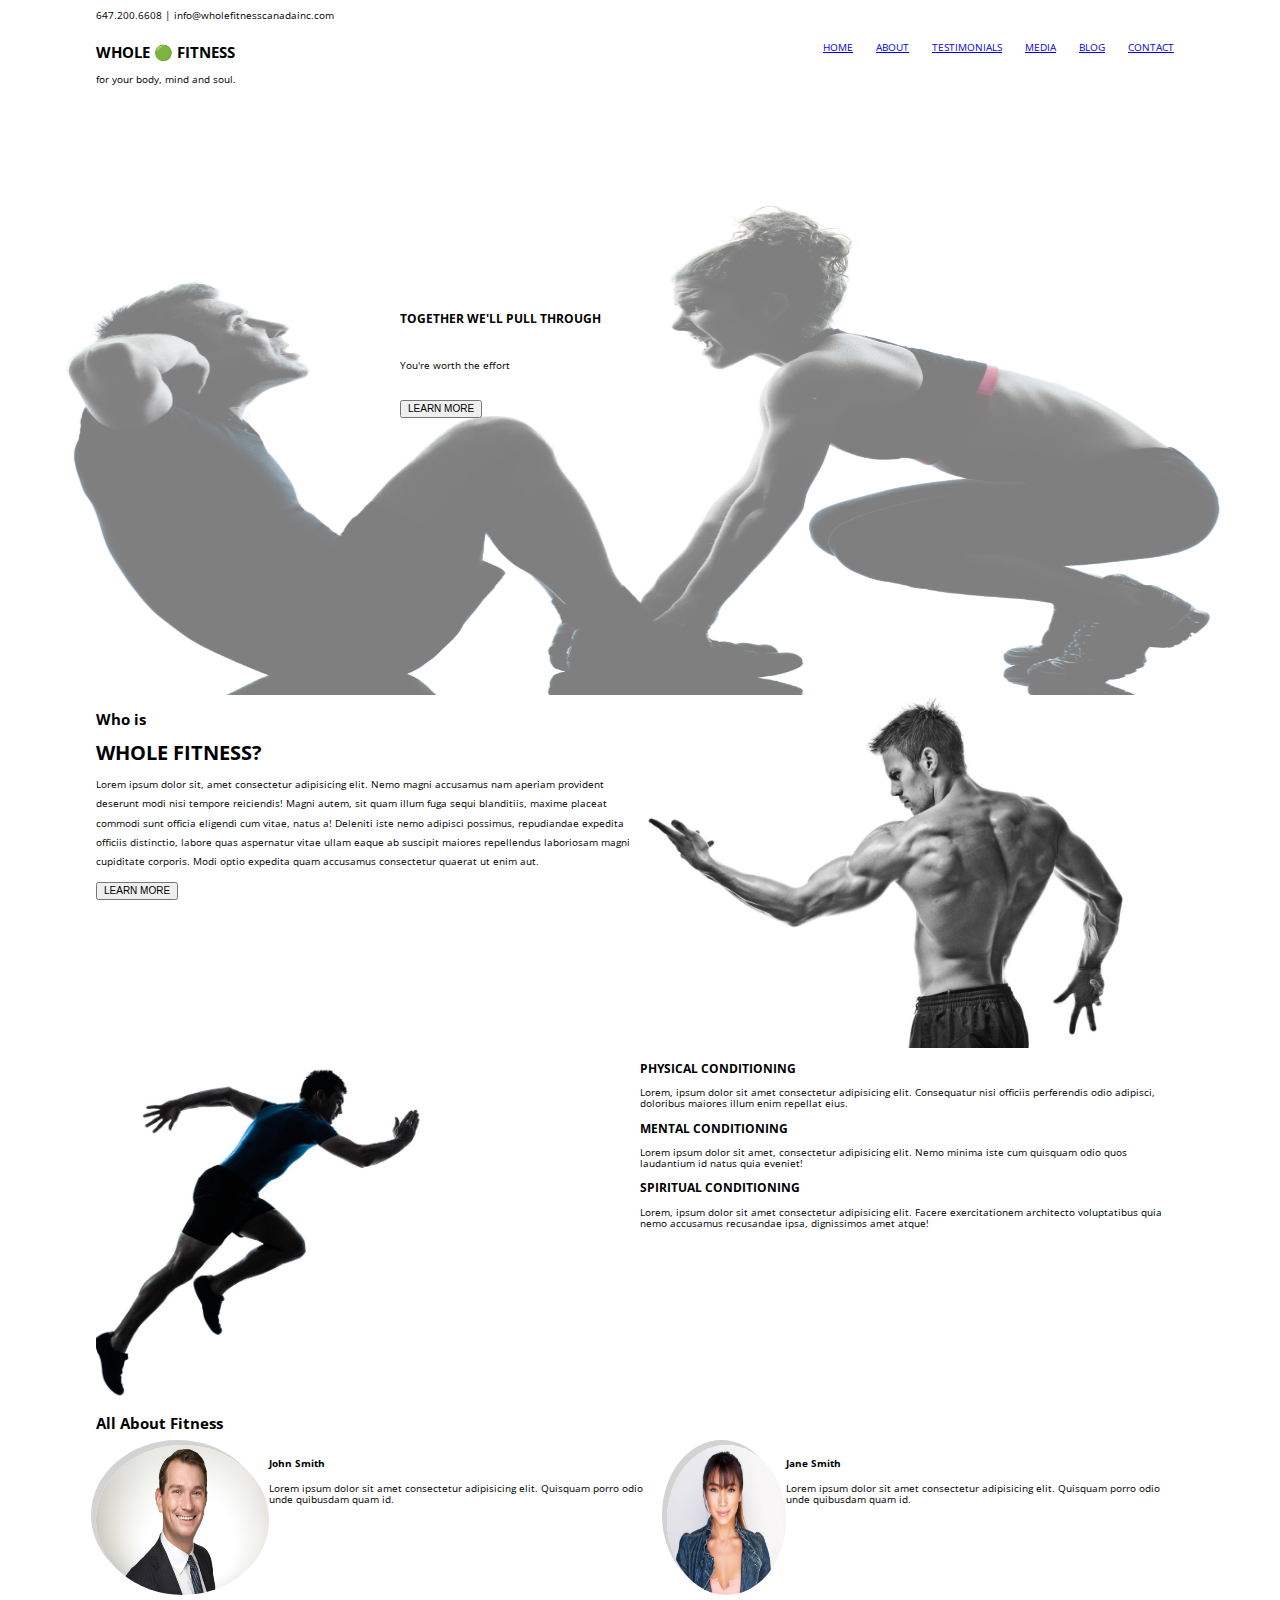
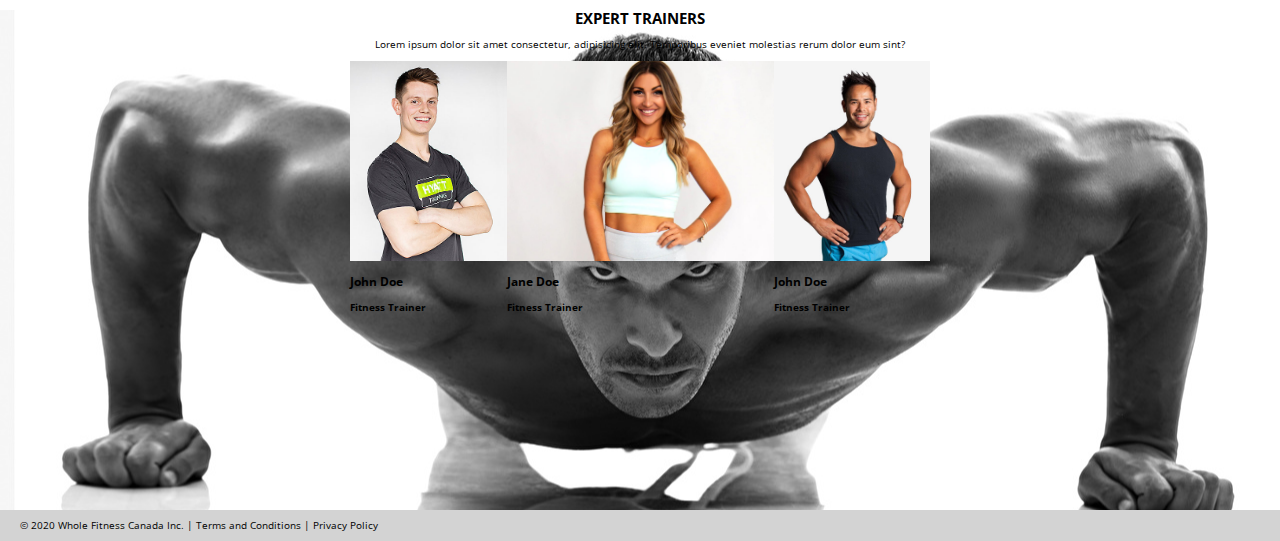
<file: index.html>
<!DOCTYPE html>
<html lang="en">
<head>
  <meta charset="UTF-8">
  <meta name="viewport" content="width=device-width, initial-scale=1.0">
  <title>Main Page</title>
  <link rel="stylesheet" href="style.css">
  <!-- Font Awesome CDN -->
  <link rel="stylesheet" href="https://use.fontawesome.com/releases/v5.15.1/css/all.css"
    integrity="sha384-vp86vTRFVJgpjF9jiIGPEEqYqlDwgyBgEF109VFjmqGmIY/Y4HV4d3Gp2irVfcrp" crossorigin="anonymous">
  <!-- Google Fonts -->
  <link rel="preconnect" href="https://fonts.gstatic.com">
  <link href="https://fonts.googleapis.com/css2?family=Open+Sans&display=swap" rel="stylesheet">
</head>
<body>
  <header>
    <div class="wrapper">
    <p>647.200.6608 | info@wholefitnesscanadainc.com</p>
    <div class="logoAndNav">
      <div class="logo">
        <h2>WHOLE 🟢 FITNESS</h2>
        <p>for your body, mind and soul.</p>
      </div>
      <div class="upperNav">
        <nav>
          <ul>
            <li><a href="./index.html">HOME</a></li>
            <li><a href="./about.html">ABOUT</a></li>
            <li><a href="#testimonials">TESTIMONIALS</a></li>
            <li><a href="#media">MEDIA</a></li>
            <li><a href="#blog">BLOG</a></li>
            <li><a href="./contact.html">CONTACT</a></li>
          </ul>
        </nav>
      </div>
    </div>
  </div>
    <div class="underNav index">
      <img src="./images/204222_fusionplus_1487874924.jpeg" alt="Personal trainer encouraging a client doing a sit up">
      <h3><span>TOGETHER</span> WE'LL <span>PULL</span> THROUGH</h3>
      <p>You're worth the effort</p>
      <button>LEARN MORE</button>
    </div>
  </header>
  <main>
    <section class="whoIsWholeFitness">
      <div class="wrapper">
        <div class="whoContainer">
          <div class="whoLeft">
            <h2>Who is</h2>
            <h1>WHOLE FITNESS?</h1>
            <p>Lorem ipsum dolor sit, amet consectetur adipisicing elit. Nemo magni accusamus nam aperiam provident deserunt modi nisi tempore reiciendis! Magni autem, sit quam illum fuga sequi blanditiis, maxime placeat commodi sunt officia eligendi cum vitae, natus a! Deleniti iste nemo adipisci possimus, repudiandae expedita officiis distinctio, labore quas aspernatur vitae ullam eaque ab suscipit maiores repellendus laboriosam magni cupiditate corporis. Modi optio expedita quam accusamus consectetur quaerat ut enim aut.</p>
            <button>LEARN MORE</button>
          </div>
          <div class="whoRight">
            <img src="./images/muscles-black-and-white-sport.jpg" alt="Man showing off back muscles">
          </div>
        </div>
      </div>
    </section>
    <section class="allAboutFitness">
      <div class="wrapper">
        <div class="allStuff">
      <div class="allLeft">
        <img src="./images/shutterstock_111592991-800x747.jpg" alt="Man training">
        <h2>All About Fitness</h2>
      </div>
      <div class="allRight">
        <h3>PHYSICAL CONDITIONING</h3>
        <p>Lorem, ipsum dolor sit amet consectetur adipisicing elit. Consequatur nisi officiis perferendis odio adipisci, doloribus maiores illum enim repellat eius.</p>
        <h3>MENTAL CONDITIONING</h3>
        <p>Lorem ipsum dolor sit amet, consectetur adipisicing elit. Nemo minima iste cum quisquam odio quos laudantium id natus quia eveniet!</p>
        <h3>SPIRITUAL CONDITIONING</h3>
        <p>Lorem, ipsum dolor sit amet consectetur adipisicing elit. Facere exercitationem architecto voluptatibus quia nemo accusamus recusandae ipsa, dignissimos amet atque!</p>
      </div>
      </div>
      </div>
    </section>
    <section class="testimonials" id="testimonials">
      <div class="wrapper">
      <div class="reviews">
        <div class="first">
        <div class="imgLeft">
        <img src="./images/HS-1-Resize-800x550.jpg" alt="Photo of John Smith">
        </div>
        <div class="textRight">
          <h4>John Smith</h4>
          <p>Lorem ipsum dolor sit amet consectetur adipisicing elit. Quisquam porro odio unde quibusdam quam id.</p>
        </div>
        </div>
        <div class="second">
          <div class="imgLeft">
            <img src="./images/9-DANI-SUZUKI-800pxby800px.jpg" alt="Photo of Jane Smith">
          </div>
          <div class="textRight">
            <h4>Jane Smith</h4>
            <p>Lorem ipsum dolor sit amet consectetur adipisicing elit. Quisquam porro odio unde quibusdam quam id.</p>
          </div>
        </div>
      </div>
      </div>
    </section>
    <section class="expertTrainers">
      <div class="wrapper">
      <h2>EXPERT TRAINERS</h2>
      <p>Lorem ipsum dolor sit amet consectetur, adipisicing elit. Temporibus eveniet molestias rerum dolor eum sint?</p>
      <div class="cardsContainer">
        <div class="card1 card">
          <img src="./images/hyatt-training-portland-personal-trainer-adam-gawlak.jpg" alt="Photo of John Doe">
          <h3>John Doe</h3>
          <h4>Fitness Trainer</h4>
        </div>
        <div class="card2 card">
          <img src="./images/5f2aaed828ea717d4664a34b.jpg" alt="Photo of Jane Doe">
          <h3>Jane Doe</h3>
          <h4>Fitness Trainer</h4>
        </div>
        <div class="card3 card">
          <img src="./images/trainer_3.jpg" alt="Photo of another John Doe">
          <h3>John Doe</h3>
          <h4>Fitness Trainer</h4>
        </div>
      </div>
      </div>
    </section>
  </main>
  <footer>
    <div class="footerContainer">
    <p>© 2020 Whole Fitness Canada Inc. | Terms and Conditions | Privacy Policy</p>
    <div class="icons">
      <i class="fab fa-facebook-f"></i>
      <i class="fab fa-instagram-square"></i>
      <i class="fab fa-linkedin-in"></i>
      <i class="fab fa-twitter"></i>
    </div>
    </div>
  </footer>
  
</body>
</html>
</file>
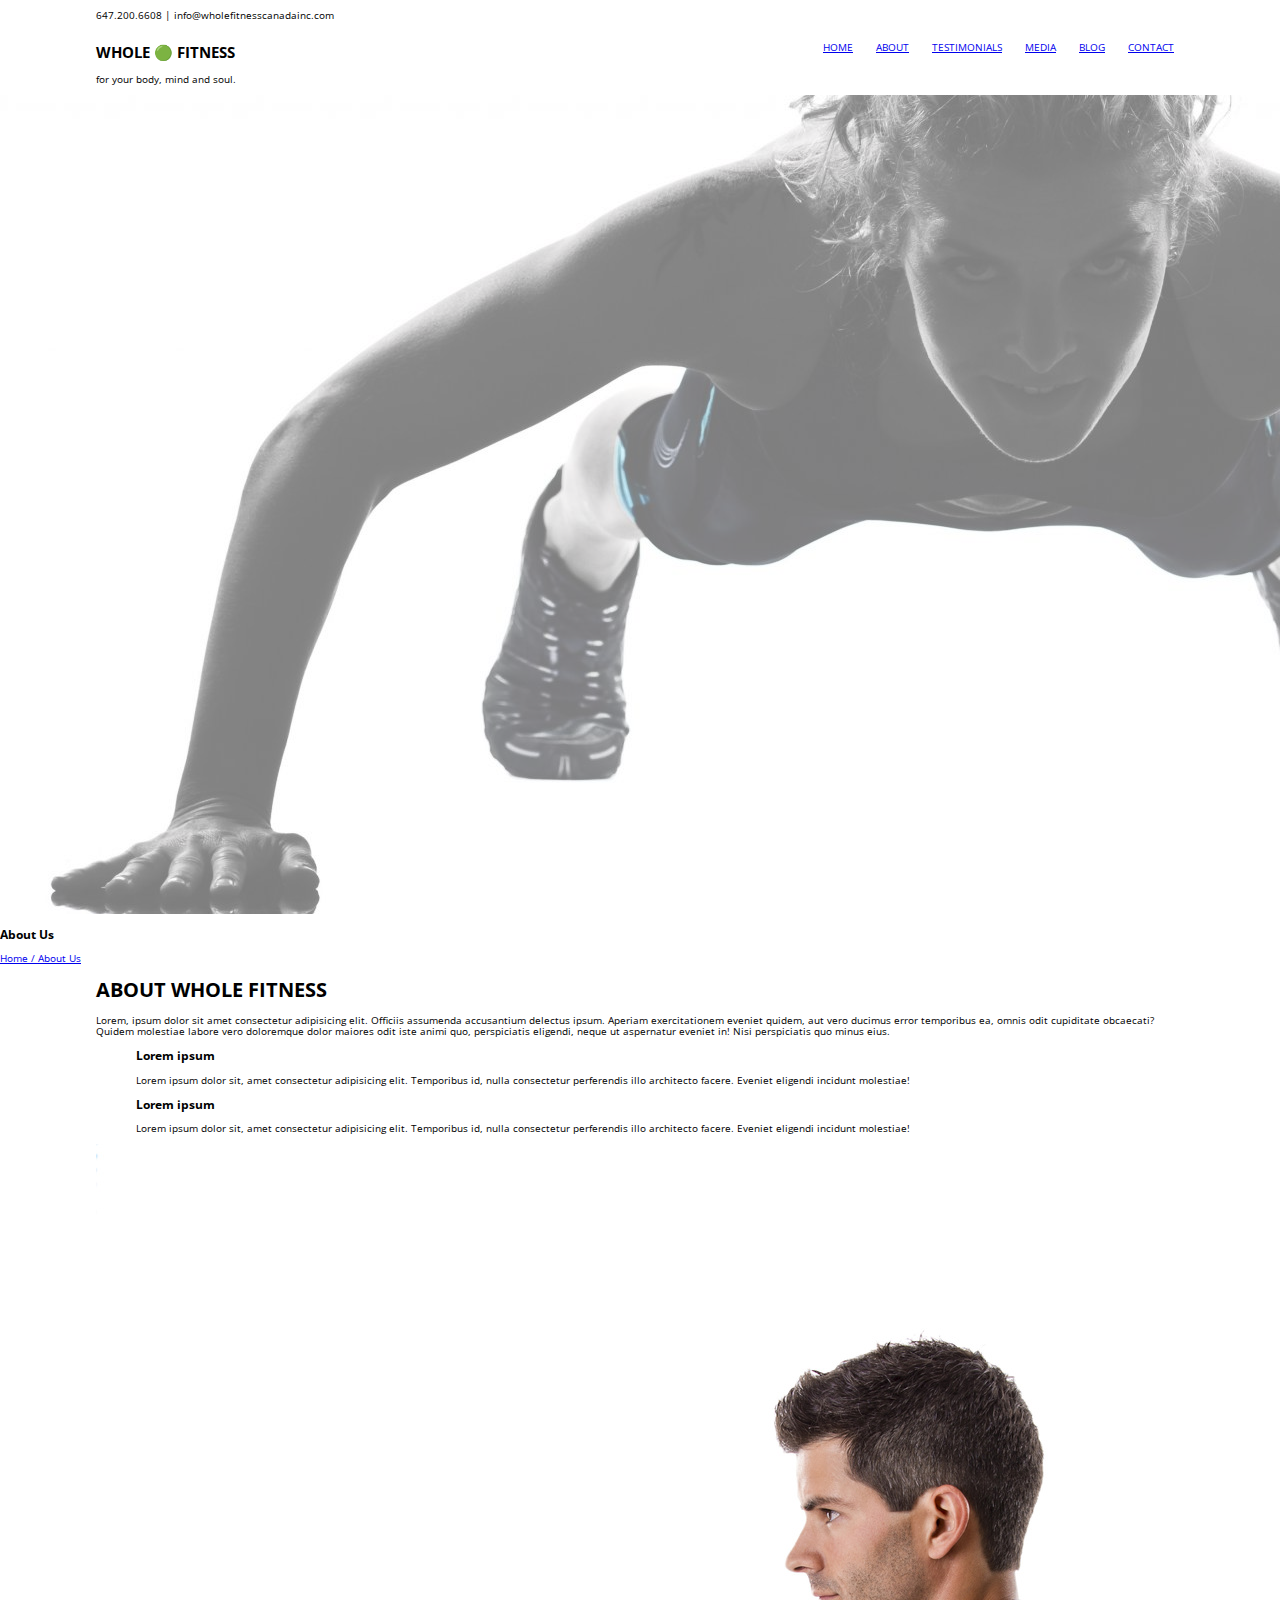
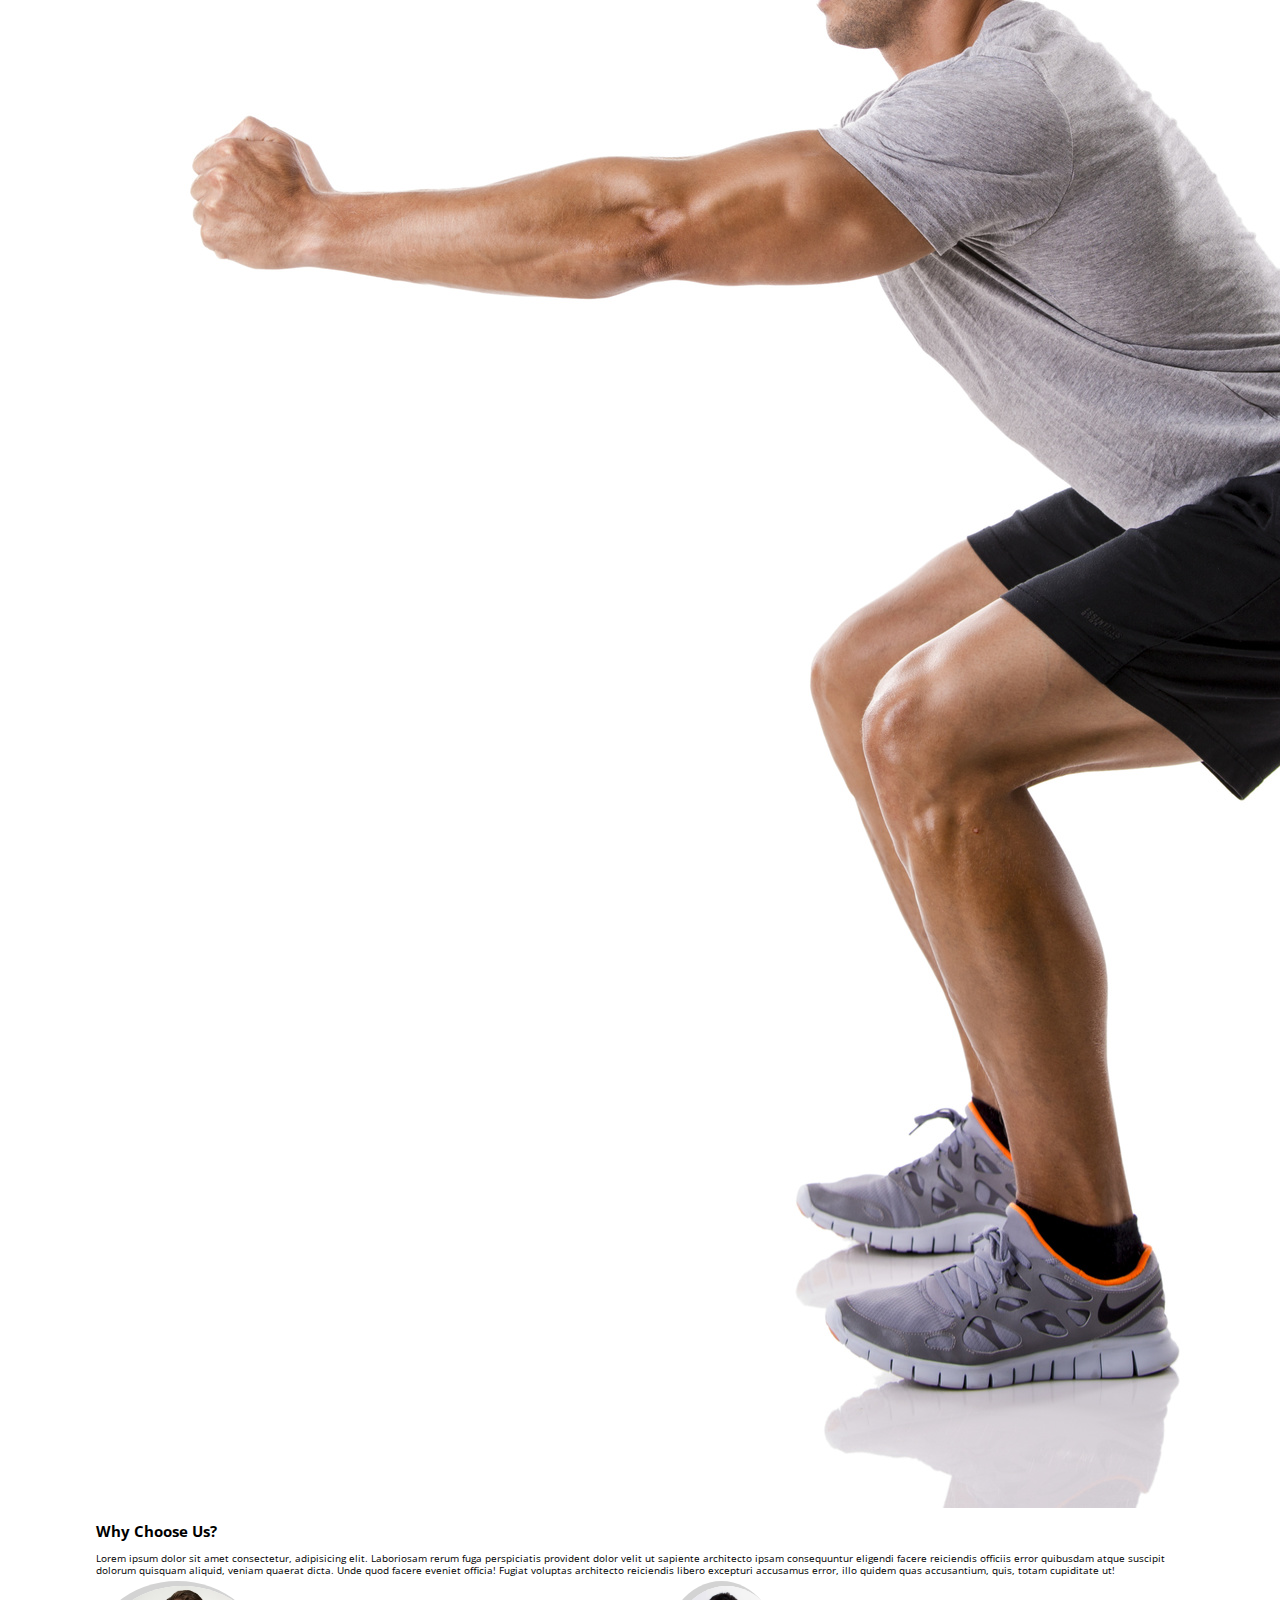
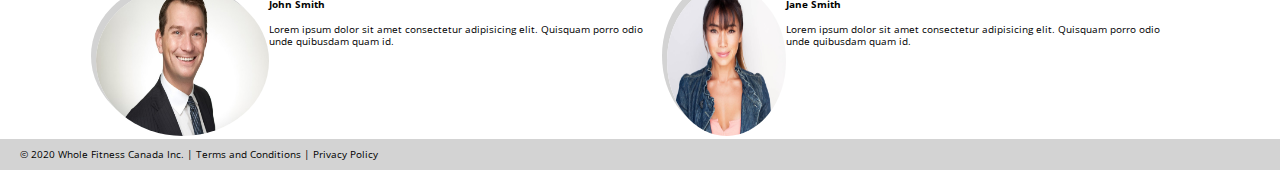
<file: about.html>
<!DOCTYPE html>
<html lang="en">
<head>
  <meta charset="UTF-8">
  <meta name="viewport" content="width=device-width, initial-scale=1.0">
  <title>About Us</title>
  <link rel="stylesheet" href="style.css">
  <!-- Font Awesome CDN -->
  <link rel="stylesheet" href="https://use.fontawesome.com/releases/v5.15.1/css/all.css"
    integrity="sha384-vp86vTRFVJgpjF9jiIGPEEqYqlDwgyBgEF109VFjmqGmIY/Y4HV4d3Gp2irVfcrp" crossorigin="anonymous">
  <!-- Google Fonts -->
  <link rel="preconnect" href="https://fonts.gstatic.com">
  <link href="https://fonts.googleapis.com/css2?family=Open+Sans&display=swap" rel="stylesheet">
</head>
<body>
  <header>
    <div class="wrapper">
    <p>647.200.6608 | info@wholefitnesscanadainc.com</p>
    <div class="logoAndNav">
      <div class="logo">
        <h2>WHOLE 🟢 FITNESS</h2>
        <p>for your body, mind and soul.</p>
      </div>
      <div class="upperNav">
        <nav>
          <ul>
            <li><a href="./index.html">HOME</a></li>
            <li><a href="./about.html">ABOUT</a></li>
            <li><a href="#testimonials">TESTIMONIALS</a></li>
            <li><a href="#media">MEDIA</a></li>
            <li><a href="#blog">BLOG</a></li>
            <li><a href="./contact.html">CONTACT</a></li>
          </ul>
        </nav>
      </div>
    </div>
  </div>
    <div class="underNav about">
      <img src="./images/5239dfedba1bd48712253edf657b04af.jpg" alt="Woman trainer in high plank">
      <h3>About Us</h3>
      <a href="/">Home / About Us</a>
    </div>
  </header>
  <main>
    <section class="aboutWholeFitness">
      <div class="wrapper">
      <div class="aboutLeft">
      <h1>ABOUT WHOLE FITNESS</h1>
      <p>Lorem, ipsum dolor sit amet consectetur adipisicing elit. Officiis assumenda accusantium delectus ipsum. Aperiam exercitationem eveniet quidem, aut vero ducimus error temporibus ea, omnis odit cupiditate obcaecati? Quidem molestiae labore vero doloremque dolor maiores odit iste animi quo, perspiciatis eligendi, neque ut aspernatur eveniet in! Nisi perspiciatis quo minus eius.</p>
      <ul>
        <li>
          <h3>Lorem ipsum</h3>
          <p>Lorem ipsum dolor sit, amet consectetur adipisicing elit. Temporibus id, nulla consectetur perferendis illo architecto facere. Eveniet eligendi incidunt molestiae!</p>
        </li>
        <li>
          <h3>Lorem ipsum</h3>
          <p>Lorem ipsum dolor sit, amet consectetur adipisicing elit. Temporibus id, nulla consectetur perferendis illo architecto facere. Eveniet eligendi incidunt molestiae!</p>
        </li>
      </ul>
      </div>
      <div class="aboutRight">
        <img src="./images/img6.jpg" alt="Man squating"> 
      </div>
      </div>
    </section>
    <section class="whyUs">
      <div class="wrapper">
      <div class="floatLeft">
      <h2>Why Choose Us?</h2>
      <p>Lorem ipsum dolor sit amet consectetur, adipisicing elit. Laboriosam rerum fuga perspiciatis provident dolor velit ut sapiente architecto ipsam consequuntur eligendi facere reiciendis officiis error quibusdam atque suscipit dolorum quisquam aliquid, veniam quaerat dicta. Unde quod facere eveniet officia! Fugiat voluptas architecto reiciendis libero excepturi accusamus error, illo quidem quas accusantium, quis, totam cupiditate ut!</p>
      </div>
      </div>
    </section>
    <section class="testimonials" id="testimonials">
      <div class="wrapper">
      <div class="reviews">
        <div class="first">
          <div class="imgLeft">
            <img src="./images/HS-1-Resize-800x550.jpg" alt="Photo of John Smith">
          </div>
          <div class="textRight">
            <h4>John Smith</h4>
            <p>Lorem ipsum dolor sit amet consectetur adipisicing elit. Quisquam porro odio unde quibusdam quam id.</p>
          </div>
        </div>
        <div class="second">
          <div class="imgLeft">
            <img src="./images/9-DANI-SUZUKI-800pxby800px.jpg" alt="Photo of Jane Smith">
          </div>
          <div class="textRight">
            <h4>Jane Smith</h4>
            <p>Lorem ipsum dolor sit amet consectetur adipisicing elit. Quisquam porro odio unde quibusdam quam id.</p>
          </div>
        </div>
      </div>
      </div>
    </section>
  </main>
  <footer>
    <div class="footerContainer">
      <p>© 2020 Whole Fitness Canada Inc. | Terms and Conditions | Privacy Policy</p>
      <div class="icons">
        <i class="fab fa-facebook-f"></i>
        <i class="fab fa-instagram-square"></i>
        <i class="fab fa-linkedin-in"></i>
        <i class="fab fa-twitter"></i>
      </div>
    </div>
  </footer>
  
</body>
</html>
</file>
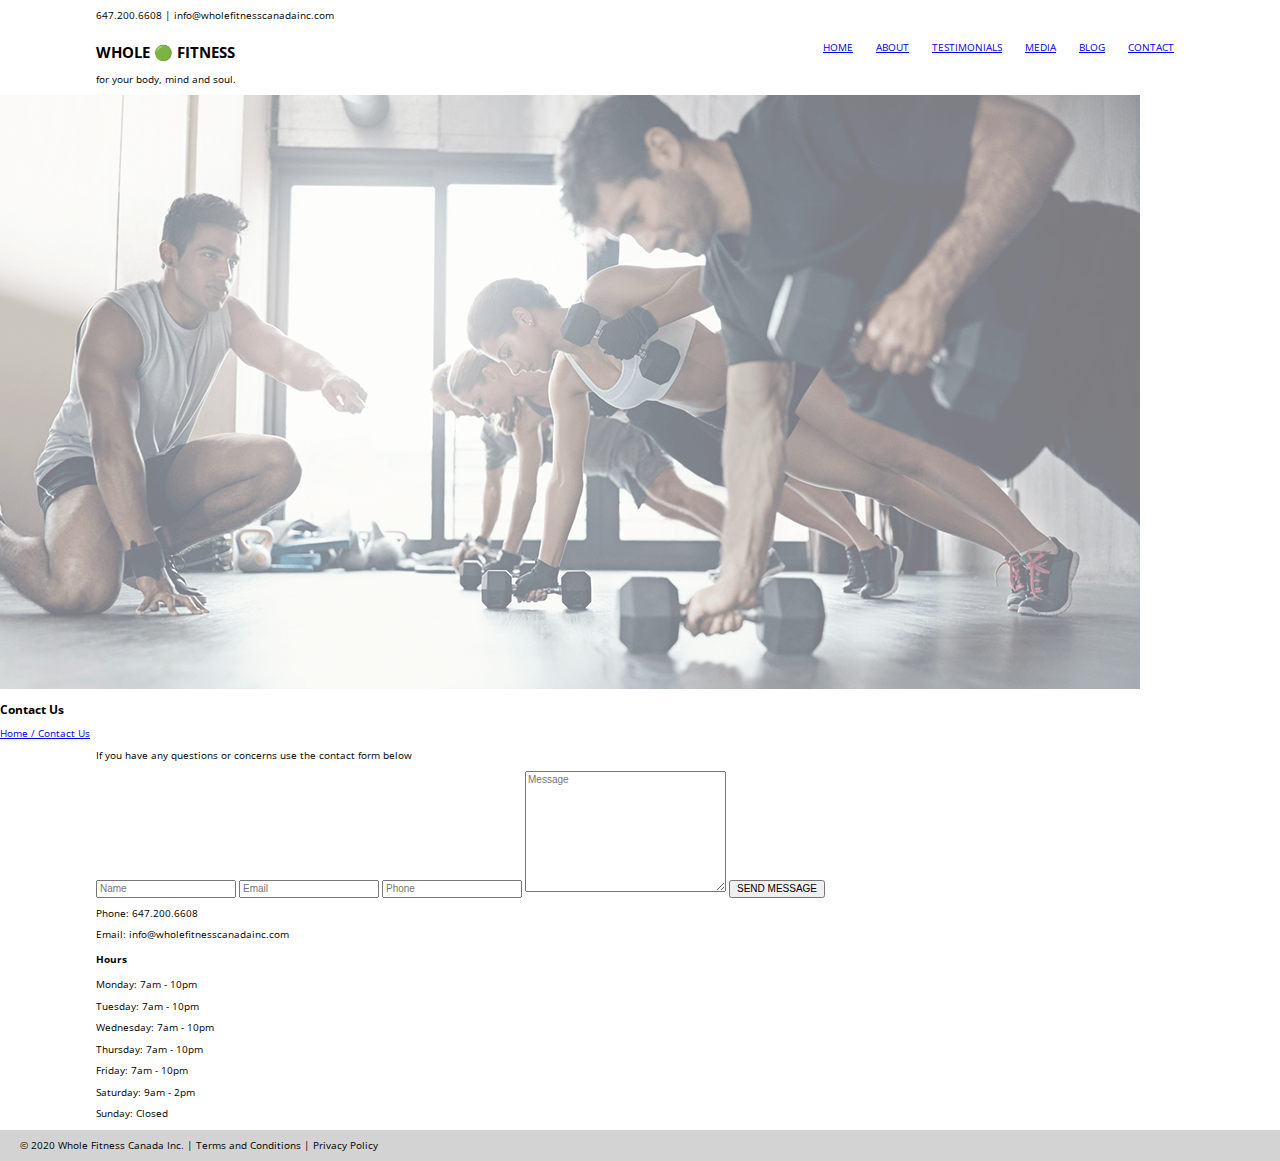
<file: contact.html>
<!DOCTYPE html>
<html lang="en">
<head>
  <meta charset="UTF-8">
  <meta name="viewport" content="width=device-width, initial-scale=1.0">
  <title>Contact</title>
  <link rel="stylesheet" href="style.css">
  <!-- Font Awesome CDN -->
  <link rel="stylesheet" href="https://use.fontawesome.com/releases/v5.15.1/css/all.css"
    integrity="sha384-vp86vTRFVJgpjF9jiIGPEEqYqlDwgyBgEF109VFjmqGmIY/Y4HV4d3Gp2irVfcrp" crossorigin="anonymous">
  <!-- Google Fonts -->
  <link rel="preconnect" href="https://fonts.gstatic.com">
  <link href="https://fonts.googleapis.com/css2?family=Open+Sans&display=swap" rel="stylesheet">
</head>
<body>
  <header>
    <div class="wrapper">
    <p>647.200.6608 | info@wholefitnesscanadainc.com</p>
    <div class="logoAndNav">
      <div class="logo">
    <h2>WHOLE 🟢 FITNESS</h2>
    <p>for your body, mind and soul.</p>
    </div>
    <div class="upperNav">
    <nav>
      <ul>
        <li><a href="./index.html">HOME</a></li>
        <li><a href="./about.html">ABOUT</a></li>
        <li><a href="#testimonials">TESTIMONIALS</a></li>
        <li><a href="#media">MEDIA</a></li>
        <li><a href="#blog">BLOG</a></li>
        <li><a href="./contact.html">CONTACT</a></li>
      </ul>
    </nav>
    </div>
    </div>
  </div>
    <div class="underNav contact">
      <img src="./images/Speciality-Certs_Feature.png" alt="Trainer leading a class">
      <h3>Contact Us</h3>
      <a href="/">Home / Contact Us</a>
    </div>
  </header>
  <main>
    <section class="contactUsSection">
      <div class="wrapper">
      <div class="formSide">
        <p>If you have any questions or concerns use the contact form below</p>
        <form action="" class="myForm">
          <input type="text" placeholder="Name">
          <label for="" class="srOnly">Enter your name</label>
          <input type="text" placeholder="Email">
          <label for="" class="srOnly">Enter your email</label>
          <input type="tel" placeholder="Phone">
          <label for="" class="srOnly">Enter your phone number</label>
          <textarea name="" id="" cols="30" rows="10" placeholder="Message"></textarea>
          <label for="" class="srOnly">Enter a message</label>
          <button>SEND MESSAGE</button>
        </form>
      </div>
      <div class="infoSide">
        <p>Phone: 647.200.6608</p>
        <p>Email: info@wholefitnesscanadainc.com</p>
        <h4>Hours</h4>
        <p>Monday: 7am - 10pm</p>
        <p>Tuesday: 7am - 10pm</p>
        <p>Wednesday: 7am - 10pm</p>
        <p>Thursday: 7am - 10pm</p>
        <p>Friday: 7am - 10pm</p>
        <p>Saturday: 9am - 2pm</p>
        <p>Sunday: Closed</p>
      </div>
      </div>
    </section>
  </main>
  <footer>
    <div class="footerContainer">
      <p>© 2020 Whole Fitness Canada Inc. | Terms and Conditions | Privacy Policy</p>
      <div class="icons">
        <i class="fab fa-facebook-f"></i>
        <i class="fab fa-instagram-square"></i>
        <i class="fab fa-linkedin-in"></i>
        <i class="fab fa-twitter"></i>
      </div>
    </div>
  </footer>
  
</body>
</html>
</file>
<file: style.css>
html{line-height:1.15;-ms-text-size-adjust:100%;-webkit-text-size-adjust:100%}body{margin:0}article,aside,footer,header,nav,section{display:block}h1{font-size:2em;margin:.67em 0}figcaption,figure,main{display:block}figure{margin:1em 40px}hr{box-sizing:content-box;height:0;overflow:visible}pre{font-family:monospace,monospace;font-size:1em}a{background-color:transparent;-webkit-text-decoration-skip:objects}abbr[title]{border-bottom:none;text-decoration:underline;text-decoration:underline dotted}b,strong{font-weight:inherit}b,strong{font-weight:bolder}code,kbd,samp{font-family:monospace,monospace;font-size:1em}dfn{font-style:italic}mark{background-color:#ff0;color:#000}small{font-size:80%}sub,sup{font-size:75%;line-height:0;position:relative;vertical-align:baseline}sub{bottom:-.25em}sup{top:-.5em}audio,video{display:inline-block}audio:not([controls]){display:none;height:0}img{border-style:none}svg:not(:root){overflow:hidden}button,input,optgroup,select,textarea{font-family:sans-serif;font-size:100%;line-height:1.15;margin:0}button,input{overflow:visible}button,select{text-transform:none}button,html [type=button],[type=reset],[type=submit]{-webkit-appearance:button}button::-moz-focus-inner,[type=button]::-moz-focus-inner,[type=reset]::-moz-focus-inner,[type=submit]::-moz-focus-inner{border-style:none;padding:0}button:-moz-focusring,[type=button]:-moz-focusring,[type=reset]:-moz-focusring,[type=submit]:-moz-focusring{outline:1px dotted ButtonText}fieldset{padding:.35em .75em .625em}legend{box-sizing:border-box;color:inherit;display:table;max-width:100%;padding:0;white-space:normal}progress{display:inline-block;vertical-align:baseline}textarea{overflow:auto}[type=checkbox],[type=radio]{box-sizing:border-box;padding:0}[type=number]::-webkit-inner-spin-button,[type=number]::-webkit-outer-spin-button{height:auto}[type=search]{-webkit-appearance:textfield;outline-offset:-2px}[type=search]::-webkit-search-cancel-button,[type=search]::-webkit-search-decoration{-webkit-appearance:none}::-webkit-file-upload-button{-webkit-appearance:button;font:inherit}details,menu{display:block}summary{display:list-item}canvas{display:inline-block}template{display:none}[hidden]{display:none}

.clearfix:after {visibility: hidden; display: block; font-size: 0; content: ''; clear: both; height: 0; }

html { -moz-box-sizing: border-box; -webkit-box-sizing: border-box; box-sizing: border-box;}

*, *:before, *:after {box-sizing: inherit}

.srOnly { position: absolute; width: 1px; height: 1px; margin: -1px; border: 0; padding: 0; white-space: nowrap; clip-path: inset(100%); clip: rect(0 0 0 0); overflow: hidden;}

/* Global Styles */

:root {
  --main-font-colour: black;
  --span-and-styles-colour: #558000;
  --secondary-font-colour: white;
  --main-font-family: 'Open Sans', sans-serif;
  --footer-background: lightgrey;
}

body {
  font-size: 62.5%;
  font-family: var(--main-font-family);
}

.wrapper {
  max-width: 1280px;
  width: 85%;
  margin: 0 auto;
}

li {
  list-style: none;
}

/* Header Styles */

.logoAndNav {
  display: flex;
  justify-content: space-between;
}

.upperNav li {
  display: inline;
  text-decoration: none;
  padding: 0 10px;
}

.underNav img {
  opacity: 0.5;
}

/* Footer Styles */

footer {
  background-color: var(--footer-background);
}

.footerContainer {
  display: flex;
  justify-content: space-between;
  padding: 0 20px;
}

.icons i {
  padding: 10px 5px;
  font-size: 0.8rem;
}

/* Main Page Styles */

.index img {
  min-width: 100%;
  height: 600px;
  position: relative;
}

/* .underNav {
  text-align: center;
} */

.index h3 {
  position: absolute;
  top: 300px;
  left: 400px;
}

.index p {
  position: absolute;
  top: 350px;
  left: 400px;
}

.index button {
  position: absolute;
  top: 400px;
  left: 400px;
}

.whoContainer {
  display: flex;
  justify-content: space-between;
}

.whoLeft {
  width: 50%;
  line-height: 1.2rem;
}

.whoRight img {
  width: 100%;
  height: 350px;
}

.allStuff {
  display: flex;
  justify-content: space-between;
}

.allLeft img {
  width: 100%;
  height: 350px;
}

.allRight {
  width: 50%;
}

.reviews {
  display: flex;
  justify-content: center;
}

.reviews img {
  width: 100%;
  height: 150px;
  border-radius: 100%;
  box-shadow: -5px -5px lightgray;
}

.first,
.second {
  display: flex;
}

.expertTrainers h2, 
.expertTrainers p {
  text-align: center;
}

.expertTrainers {
  background-image: url('./images/Men_White_background_Push-up_Glance_Muscle_512886_1280x897.jpg');
  height: 500px;
  background-position: center center;
  background-repeat: no-repeat;
}

.cardsContainer {
  display: flex;
  justify-content: center;
}

.card img {
  
  width: 100%;
  height: 200px;
}


/* About Page Styles */

/* Contact Page Styles */

/* Responsive */

/* Portrait tablet and small desktops */
@media (max-width: 940px) {
}

/* Landscape phone to portrait tablet */
@media (max-width: 768px) {
}

/* Landscape phones and down */
@media (max-width: 480px) {
}
</file>
